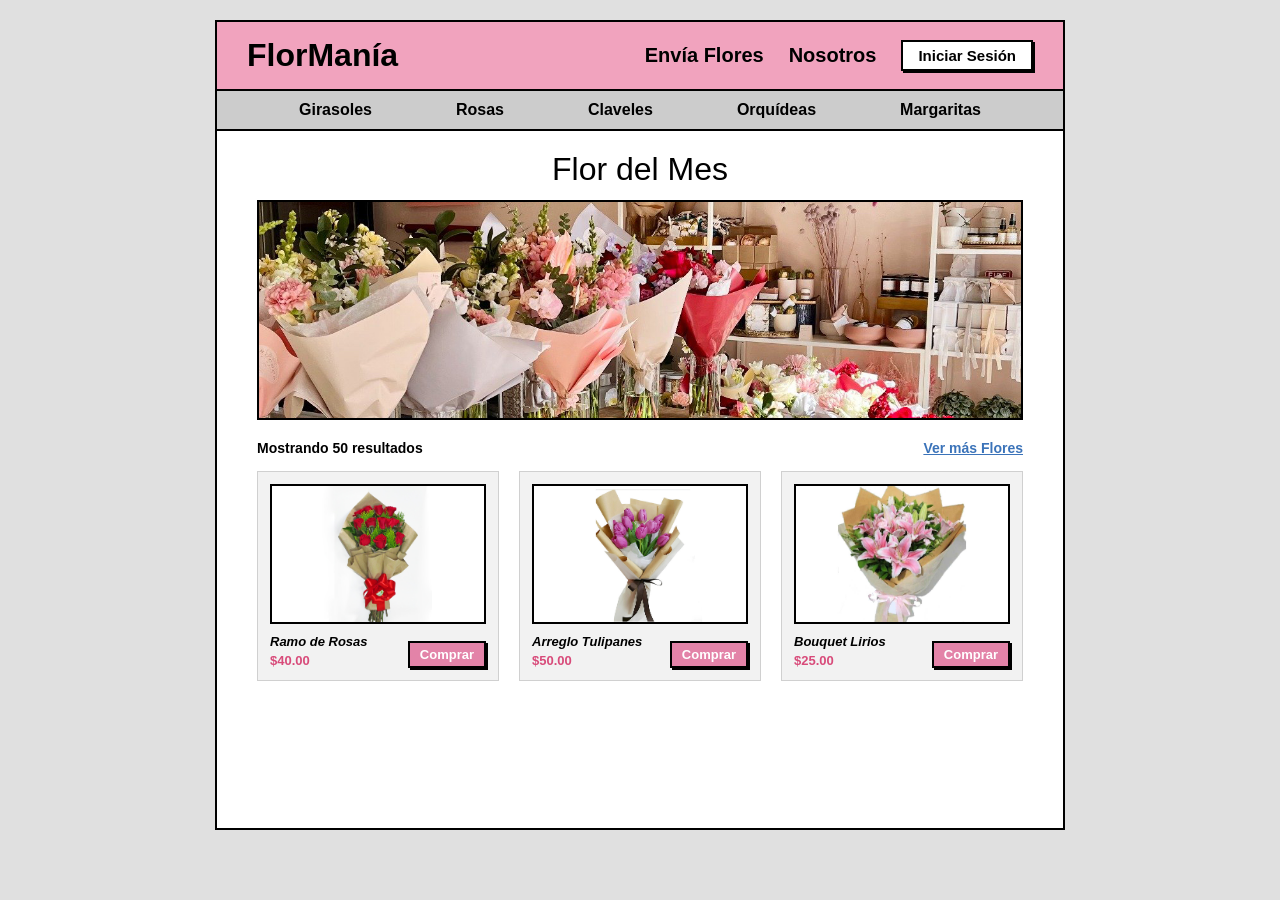
<file: index.html>
<!DOCTYPE html>
<html lang="es">
<head>
    <meta charset="UTF-8">
    <meta name="viewport" content="width=device-width, initial-scale=1.0">
    <title>FlorManía</title>
    <link rel="stylesheet" href="static/css/style.css">
</head>
<body>

    <div class="contenedor">
        
        <!-- ================= ENCABEZADO PRINCIPAL ================= -->
        <header class="header">
            <div class="logo">FlorManía</div>
            
            <nav class="nav-principal">
                <a href="#" id="envia-flores">Envía Flores</a>
                <a href="#">Nosotros</a>
                <button id="btn-login" class="btn-login">Iniciar Sesión</button>
            </nav>
        </header>

        <!-- ================= MENÚ DE CATEGORÍAS ================= -->
        <nav class="categorias">
            <a href="#">Girasoles</a>
            <a href="#">Rosas</a>
            <a href="#">Claveles</a>
            <a href="#">Orquídeas</a>
            <a href="#">Margaritas</a>
        </nav>

        <!-- ================= CONTENIDO PRINCIPAL ================= -->
        <main class="contenido">

            <!-- Banner Flor del Mes -->
            <section class="seccion-principal">
                <h1 class="titulo-mes">Flor del Mes</h1>
                
                <!-- Imagen Flor del Mes -->
                <div class="banner-mes">
                    <img src="static/images/flor-del-mes.jpg" alt="Flor del Mes" class="img-banner">
                </div>
            </section>

            <!-- Barra de Resultados -->
            <div class="sub-header-resultados">
                <span class="resultados-texto">Mostrando 50 resultados</span>
                <a href="#" class="ver-mas">Ver más Flores</a>
            </div>

            <!-- Grid de Productos -->
            <section class="grid-productos">
                
                <!-- Producto 1: Ramo de Rosas -->
                <div class="tarjeta-producto">
                    <div class="item-img">
                        <img src="static/images/ramo-de-rosas.jpg" alt="Ramo de Rosas">
                    </div>
                    <div class="info-producto">
                        <div class="detalles">
                            <span class="nombre">Ramo de Rosas</span>
                            <span class="precio">$40.00</span>
                        </div>
                        <button class="btn-comprar">Comprar</button>
                    </div>
                </div>

                <!-- Producto 2: Arreglo Tulipanes -->
                <div class="tarjeta-producto">
                    <div class="item-img">
                        <img src="static/images/arreglo-tulipanes.jpg" alt="Arreglo Tulipanes">
                    </div>
                    <div class="info-producto">
                        <div class="detalles">
                            <span class="nombre">Arreglo Tulipanes</span>
                            <span class="precio">$50.00</span>
                        </div>
                        <button class="btn-comprar">Comprar</button>
                    </div>
                </div>

                <!-- Producto 3: Bouquet Lirios -->
                <div class="tarjeta-producto">
                    <div class="item-img">
                        <img src="static/images/bouquet-lirios.jpg" alt="Bouquet Lirios">
                    </div>
                    <div class="info-producto">
                        <div class="detalles">
                            <span class="nombre">Bouquet Lirios</span>
                            <span class="precio">$25.00</span>
                        </div>
                        <button class="btn-comprar">Comprar</button>
                    </div>
                </div>

            </section>

        </main>
    </div>

    <script src="static/js/script.js"></script>
</body>
</html>
</file>
<file: static/css/style.css>
* {
    box-sizing: border-box;
    margin: 0;
    padding: 0;
    font-family: Arial, sans-serif;
}

body {
    background-color: #e0e0e0;
    color: #000;
}

/* Contenedor principal */
.contenedor {
    max-width: 850px;
    margin: 20px auto;
    background-color: #fff;
    border: 2px solid #000;
    min-height: 90vh;
}

/* ENCABEZADO */
.header {
    background-color: #f1a3be;
    display: flex;
    justify-content: space-between;
    align-items: center;
    padding: 15px 30px;
    border-bottom: 2px solid #000;
}

.logo {
    font-size: 32px;
    font-weight: bold;
    color: #000;
}

.nav-principal {
    display: flex;
    align-items: center;
    gap: 25px;
}

.nav-principal a {
    text-decoration: none;
    color: #000;
    font-size: 20px;
    font-weight: bold;
}

.btn-login {
    background-color: #fff;
    border: 2px solid #000;
    padding: 5px 15px;
    font-size: 15px;
    font-weight: bold;
    cursor: pointer;
    box-shadow: 2px 2px 0px #000;
}

/* BARRA DE CATEGORÍAS */
.categorias {
    background-color: #cccccc;
    display: flex;
    justify-content: space-around;
    padding: 10px 40px;
    border-bottom: 2px solid #000;
}

.categorias a {
    text-decoration: none;
    color: #000;
    font-weight: bold;
    font-size: 16px;
}

/* CONTENIDO PRINCIPAL */
.contenido {
    padding: 20px 40px;
}

.seccion-principal {
    text-align: center;
    margin-bottom: 20px;
}

.titulo-mes {
    font-size: 32px;
    margin-bottom: 12px;
    font-weight: normal;
}

/* BANNER FLOR DEL MES */
.banner-mes {
    width: 100%;
    height: 220px;
    border: 2px solid #000;
    overflow: hidden;
}

.img-banner {
    width: 100%;
    height: 100%;
    object-fit: cover;
    display: block;
}

/* BARRA DE RESULTADOS Y VER MÁS */
.sub-header-resultados {
    display: flex;
    justify-content: space-between;
    align-items: center;
    margin-bottom: 15px;
}

.resultados-texto {
    font-weight: bold;
    font-size: 14px;
}

.ver-mas {
    color: #3b73b9;
    font-weight: bold;
    font-size: 14px;
}

/* GRID DE PRODUCTOS */
.grid-productos {
    display: grid;
    grid-template-columns: repeat(3, 1fr);
    gap: 20px;
}

.tarjeta-producto {
    background-color: #f2f2f2;
    padding: 12px;
    border: 1px solid #d0d0d0;
}

.item-img {
    width: 100%;
    height: 140px;
    border: 2px solid #000;
    margin-bottom: 10px;
    overflow: hidden;
}

.item-img img {
    width: 100%;
    height: 100%;
    object-fit: cover;
    display: block;
}

.info-producto {
    display: flex;
    justify-content: space-between;
    align-items: flex-end;
}

.detalles {
    display: flex;
    flex-direction: column;
}

.detalles .nombre {
    font-style: italic;
    font-weight: bold;
    font-size: 13px;
}

.detalles .precio {
    color: #d84b7a;
    font-weight: bold;
    font-size: 13px;
    margin-top: 4px;
}

.btn-comprar {
    background-color: #e383a8;
    color: #fff;
    border: 2px solid #000;
    padding: 4px 10px;
    font-weight: bold;
    font-size: 13px;
    cursor: pointer;
    box-shadow: 2px 2px 0px #000;
}
</file>
